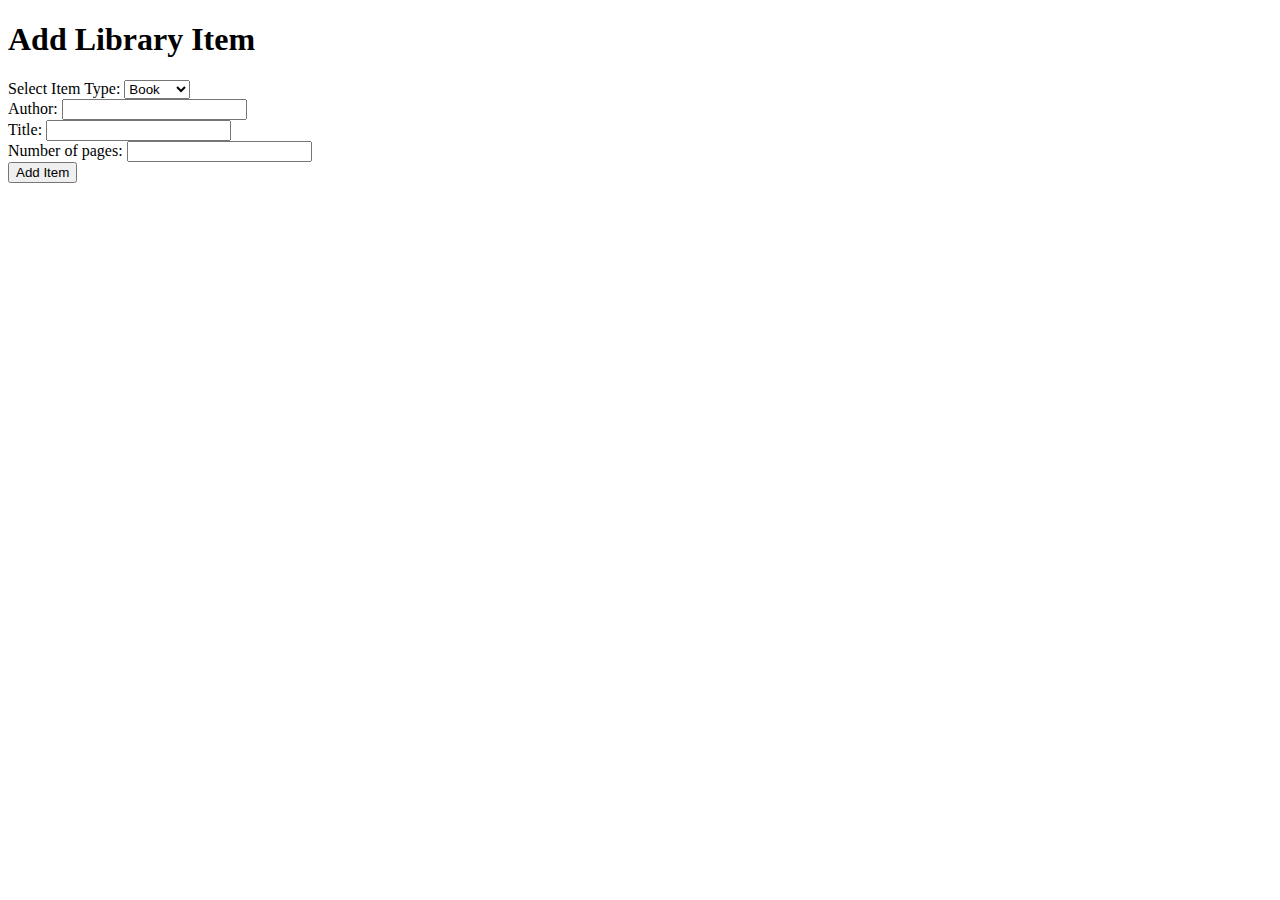
<file: templates/addBook.html>
<!-- templates/index.html -->
<!DOCTYPE html>
<html lang="en">
<head>
    <meta charset="UTF-8">
    <meta name="viewport" content="width=device-width, initial-scale=1.0">
    <title>Add New Book</title>
     <style>

    </style>
</head>
<body>
    <h1>Add Library Item</h1>
    <form method="POST">
        <label>Select Item Type:</label>
        <select name="item_type" id="item_type">
            <option value="book">Book</option>
            <option value="journal">Journal</option>
            <!-- Viitoare dezvoltari. -->
        </select>

        <br>
        <label for="author">Author:</label>
        <input type="text" name="author" required>
        <br>

        <label for="title">Title:</label>
        <input type="text" name="title" required>
        <br>

        <label for="noPages">Number of pages:</label>
        <input type="text" name="noPages" required>
        <br>
        <button type="submit">Add Item</button>
    </form>
</body>
</html>
</file>
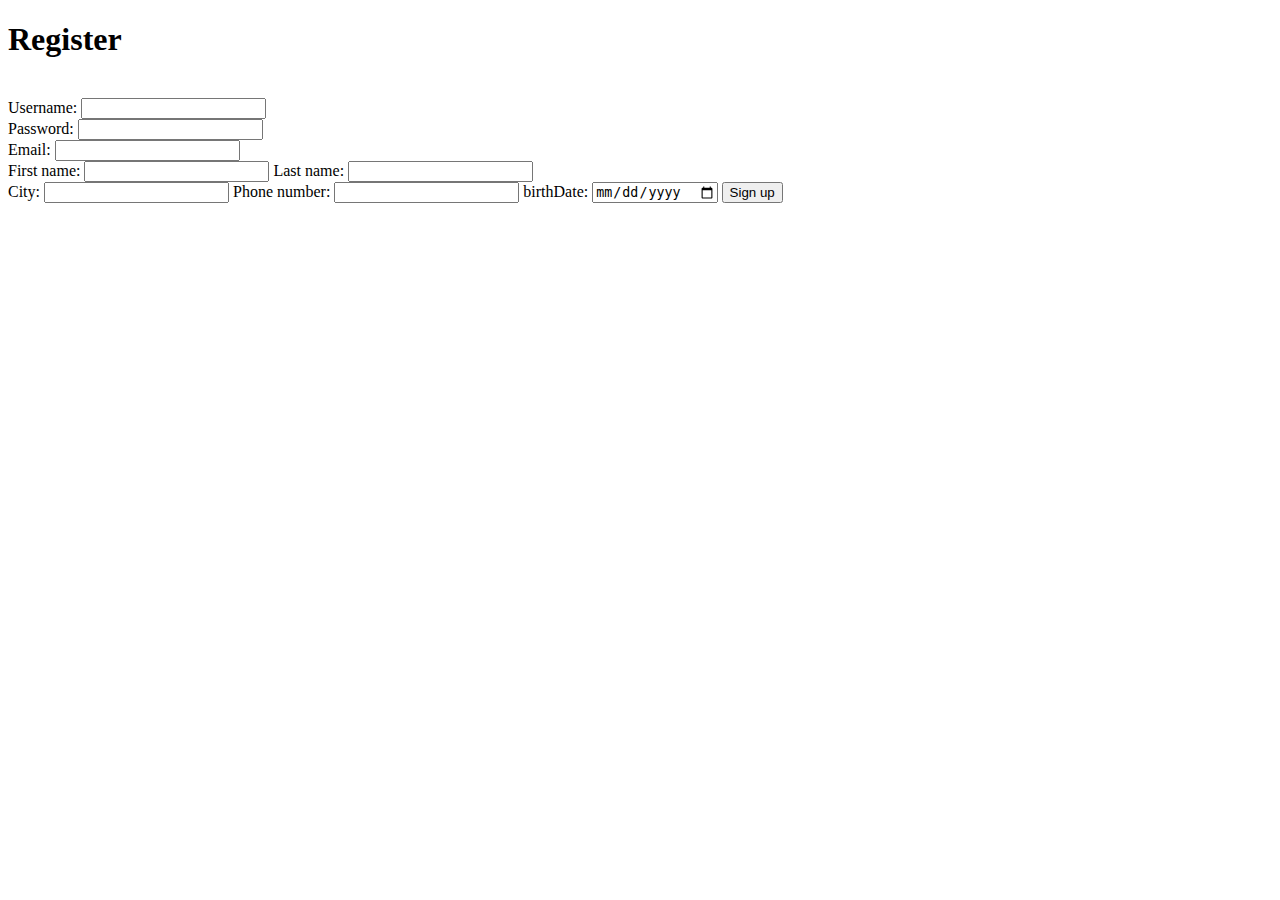
<file: templates/register.html>
<!DOCTYPE html>
<html lang="en">
<head>
    <meta charset="UTF-8">
    <meta name="viewport" content="width=device-width, initial-scale=1.0">
    <title>Register</title>
</head>
<body>
    <h1>Register</h1>
    <form method="POST" action="{{ url_for('register') }}">
        <br>
        <label for="username">Username:</label>
        <input type="text" name="username" required>
        <br>

        <label for="password">Password:</label>
        <input type="password" name="password" required>
        <br>

        <label for="email">Email:</label>
        <input type="text" name="email" required>
        <br>

        <label for="firstName">First name:</label>
        <input type="text" name="firstName" required>
        
        <label for="lastName">Last name:</label>
        <input type="text" name="lastName" required>
        <br>

        <label for="city">City: </label>
        <input type="text" name="city" required>

        <label for="phoneNo">Phone number: </label>
        <input type="text" name="phoneNo" required>

        <label for="birthDate">birthDate: </label>
        <input type="date" name="birthDate" required>
        
        <button type="submit">Sign up</button>
    </form>
    </script>

</body>
</html>
</file>
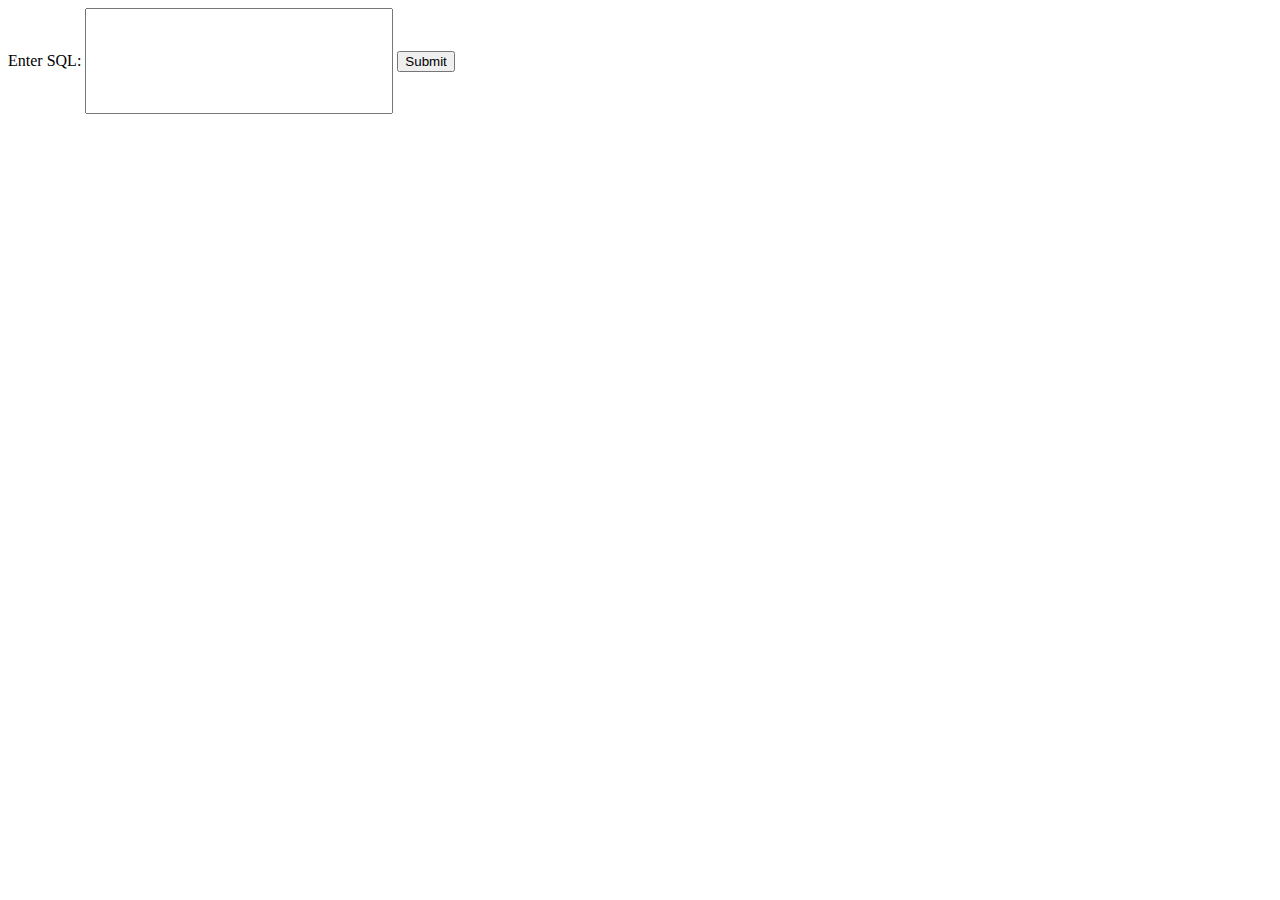
<file: templates/sql.html>
<!DOCTYPE html>
<html lang="en">
<head>
    <meta charset="UTF-8">
    <meta name="viewport" content="width=device-width, initial-scale=1.0">
    <title>SQL</title>
</head>
<body>
<form method="POST" action="{{ url_for('sql_admin') }}">
    <div>
        <label for="sqlInput">Enter SQL:</label>
        <input type="text" name="sqlInput" style="width: 300px; height: 100px;">
        <button type="submit">Submit</button>
    </div>
</form>
</body>
</html>
</file>
